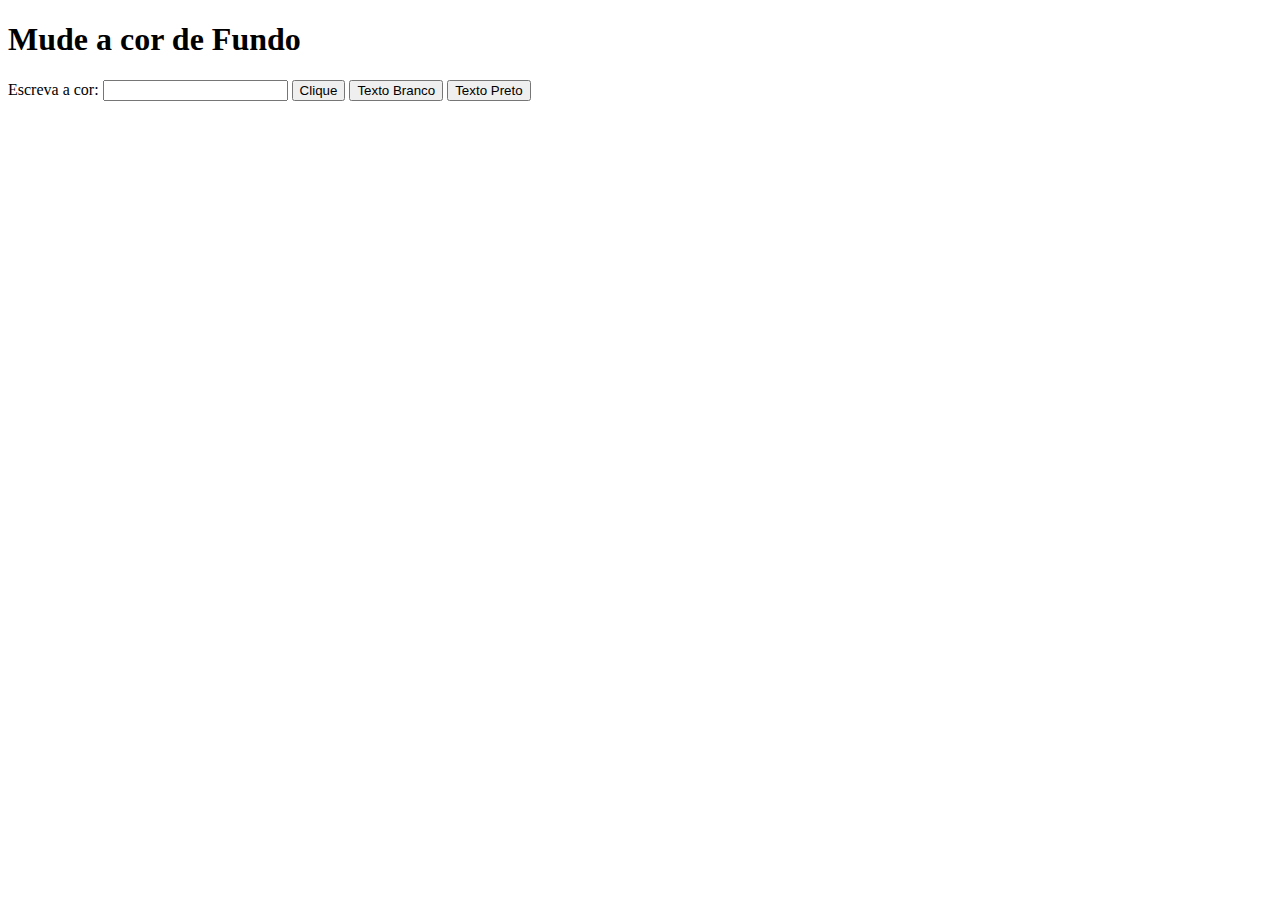
<file: Aula 02/index.html>
<!DOCTYPE html>
<html lang="en">
<head>
    <meta charset="UTF-8">
    <meta http-equiv="X-UA-Compatible" content="IE=edge">
    <meta name="viewport" content="width=device-width, initial-scale=1.0">
    <title>Document</title>
    </head>
<body>
  <h1>Mude a cor de Fundo</h1>
  <label>Escreva a cor:</label>
  <input type="text" id="txtCor">
    <button id="btnClick" onclick="corFundo()">Clique</button>
    <button id="btnClaro" onmouseover="textoClaro()">Texto Branco</button>
    <button id="btnEscuro" onmouseover="textoEscuro()">Texto Preto</button>
    <script src="js/script01.js">
    </script> 
</body>
</html>
</file>
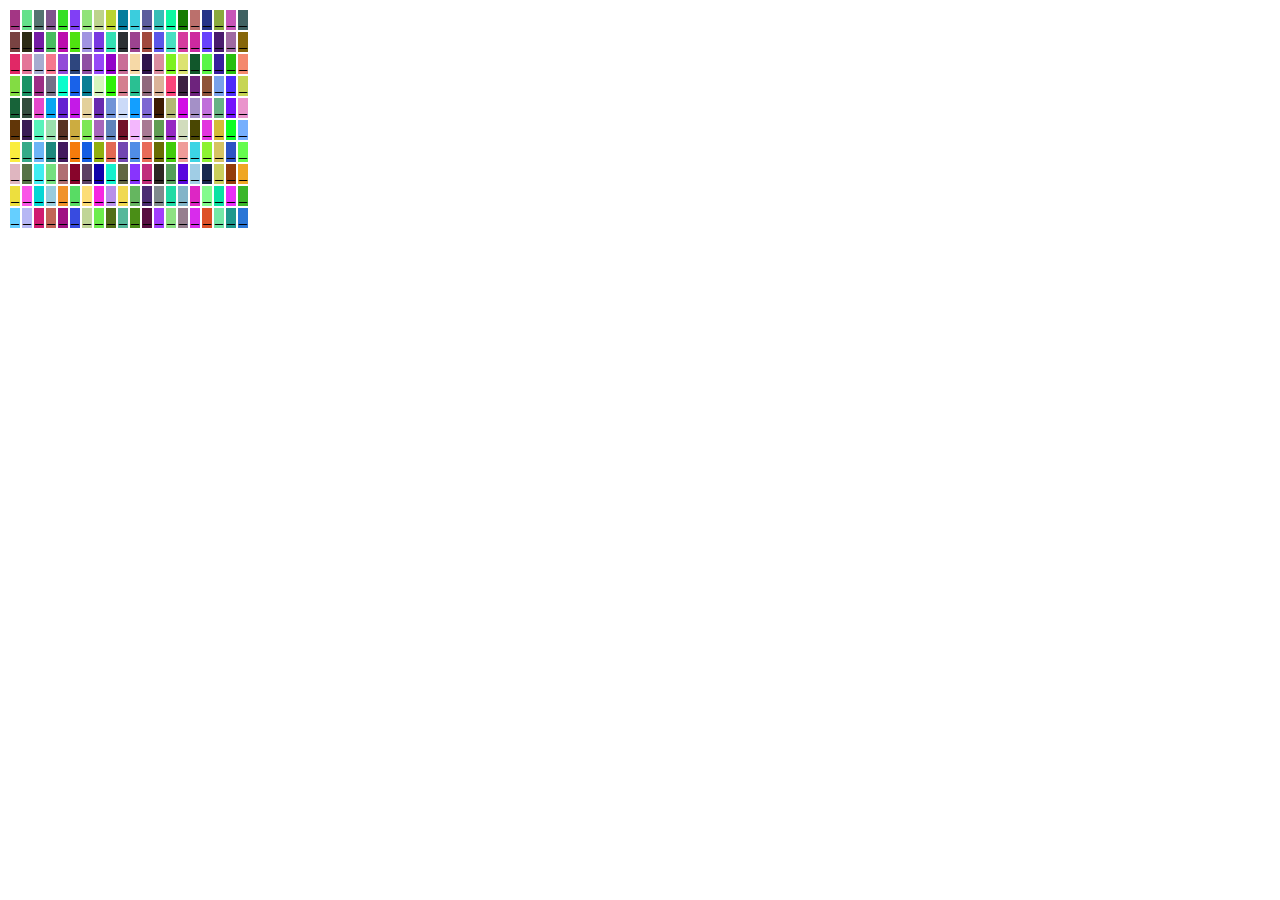
<file: Aula 07/index.html>
<!DOCTYPE html>
<html lang="en">
<head>
  <meta charset="UTF-8">
  <meta http-equiv="X-UA-Compatible" content="IE=edge">
  <meta name="viewport" content="width=device-width, initial-scale=1.0">
  <title>Document</title>
</head>
<body>

  <script src="js/funcoes.js"></script>
  <script src="js/script.js"></script>

</body>
</html>
</file>
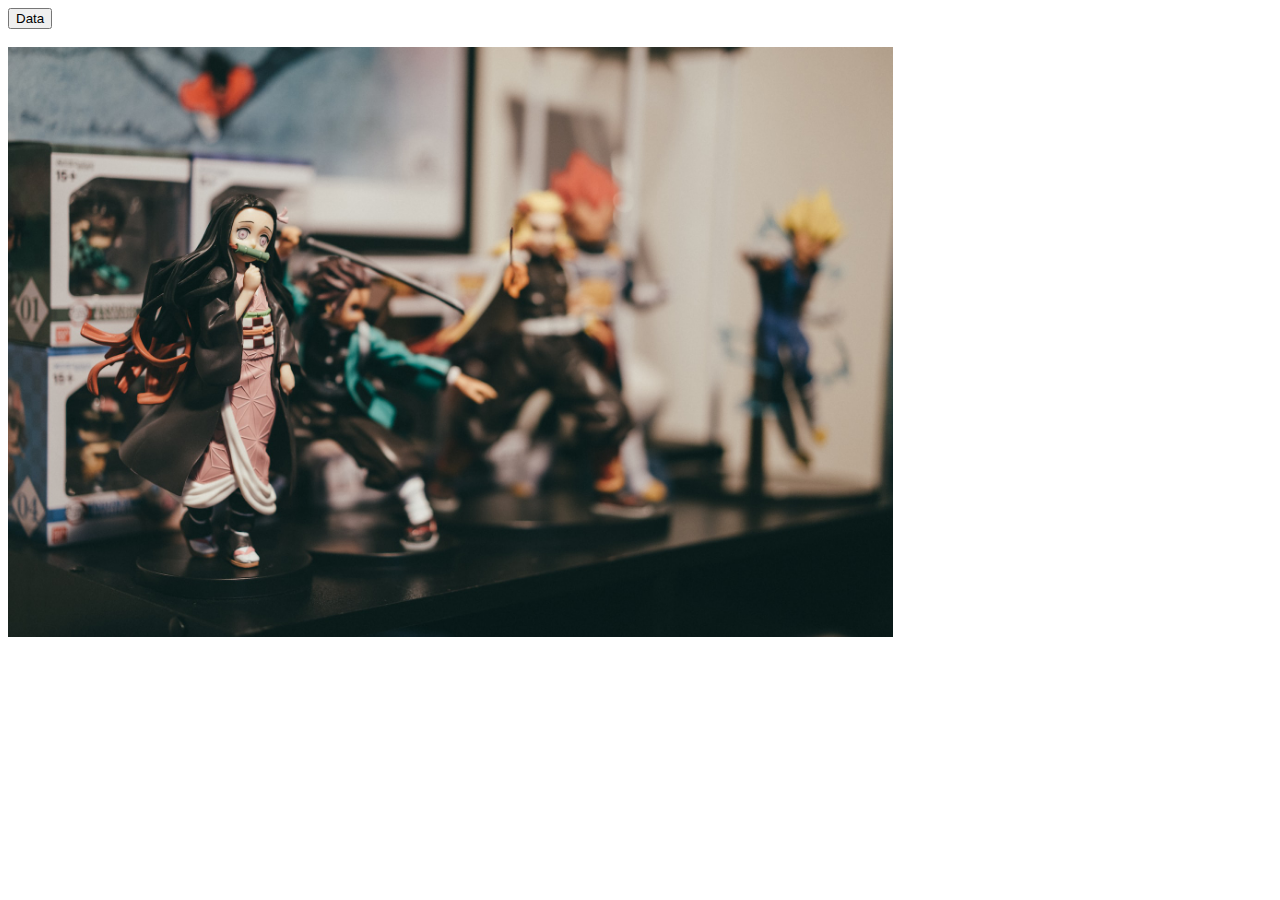
<file: Aula 03/index03.html>
<!DOCTYPE html>
<html lang="en">
<head>
    <meta charset="UTF-8">
    <meta http-equiv="X-UA-Compatible" content="IE=edge">
    <meta name="viewport" content="width=device-width, initial-scale=1.0">
    <title>Document</title>
    <link rel= "stylesheet" href="css/styles.css">
    </head>
<body>

  <button onclick="infoData()">Data</button>
<br></br>

  <img src="img/foto01.jpg" alt="" id="foto" onclick="troca()">
  <script src="js/script03.js">
  </script> 
</body>
</html>
</file>
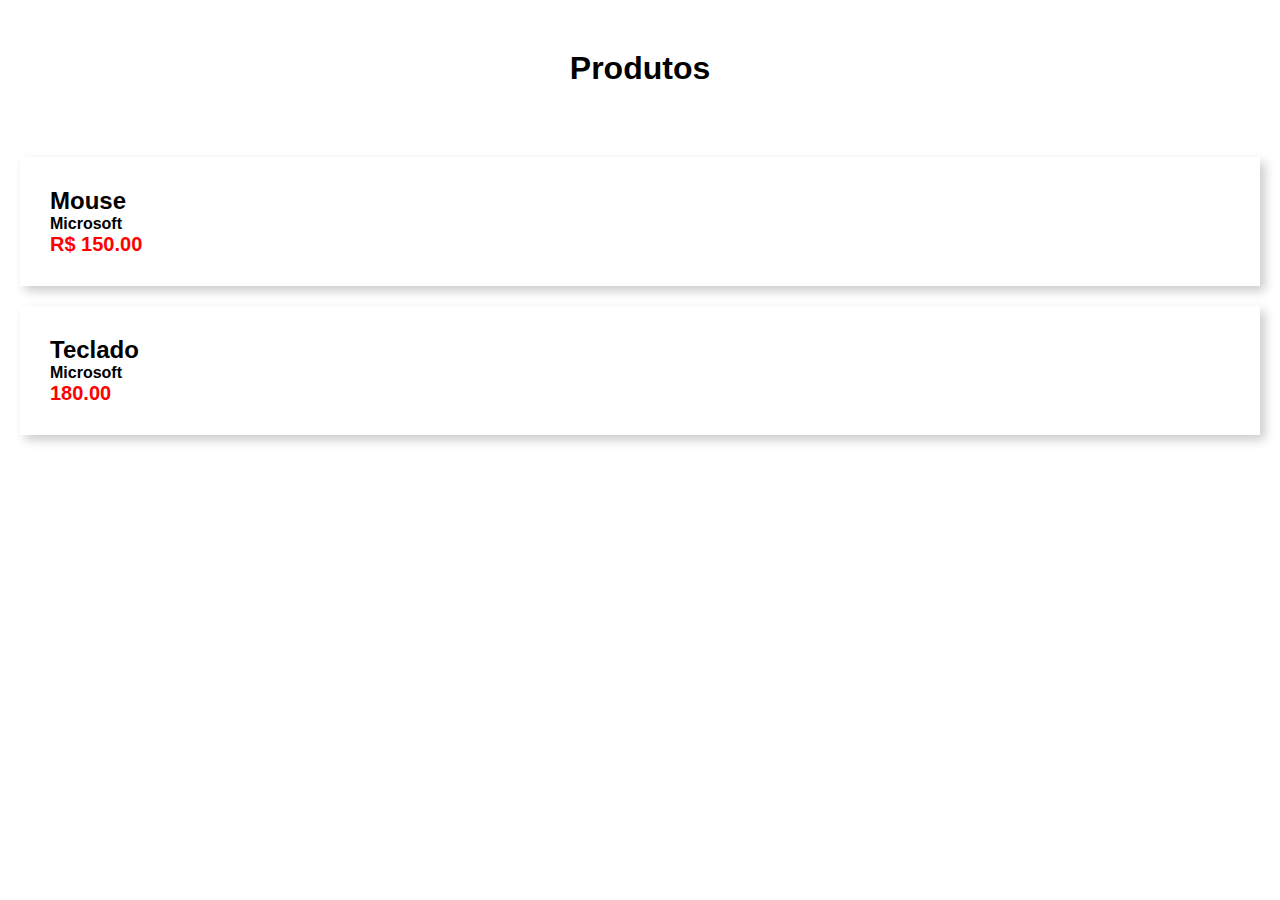
<file: Aula 04/index04.html>
<!DOCTYPE html>
<html lang="en">
<head>
  <meta charset="UTF-8">
  <meta http-equiv="X-UA-Compatible" content="IE=edge">
  <meta name="viewport" content="width=device-width, initial-scale=1.0">
  <title>Document</title>
  <link rel="stylesheet" href="css/styles.css">

</head>
<body>
  <h1> Produtos</h1>
  <div id="produto1"></div>
  <div id="produto2"></div>


  <script src="js/script04.js">
  </script>

</body>
</html>
</file>
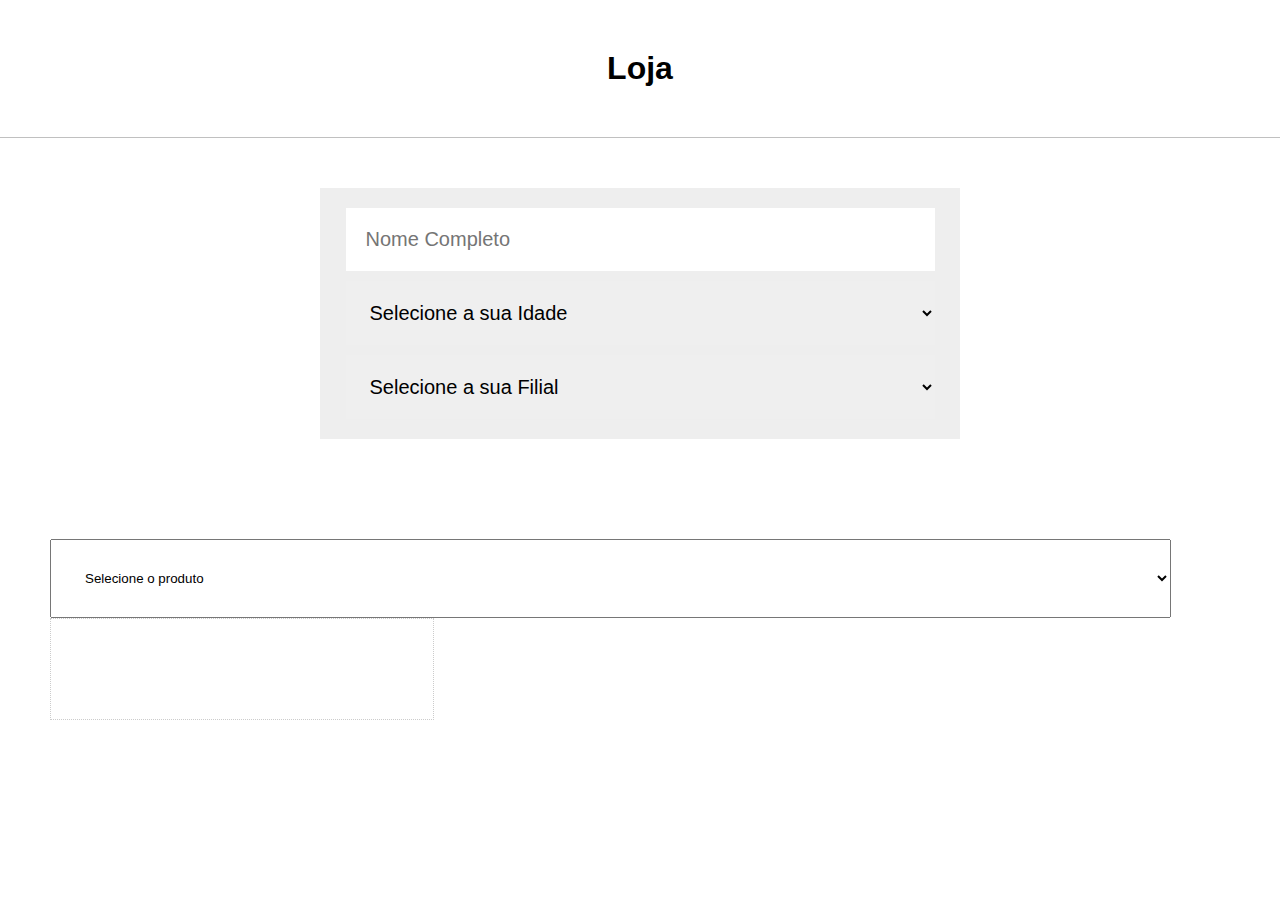
<file: Aula 05/index05.html>
<!DOCTYPE html>
<html lang="en">

<head>
  <meta charset="UTF-8">
  <meta http-equiv="X-UA-Compatible" content="IE=edge">
  <meta name="viewport" content="width=device-width, initial-scale=1.0">
  <title>Vendas</title>
  <link rel="stylesheet" href="css/styles.css">

  <script src="js/colecoes.js">
  </script>

</head>

<body onload="carregarDados()">

  <header>

    <h1>Loja</h1>
  </header>
  <main>
    <form action="" id="formulario">
      <input type="text" id="nome" placeholder="Nome Completo" required />
      <select id="idade"></select>
      <select id="cidade"></select>
    </form>
      <form action="" id="formproduto">
      <select id="prod" onchange="exibirProduto(this.value)"></select>
      <div id="rsprod"></div>
    </form> 
    </main>
  
  <script src="js/script.js">
  </script>

</body>

</html>
</file>
<file: Aula 03/css/styles.css>
#foto{
    width: 70%;
    height: auto;
    cursor: pointer;
    opacity: 0,7;
    transition: ease .5s;
}
#foto:houver{
    opacity: 1;
}
</file>
<file: Aula 04/css/styles.css>
/*
* Prefixed by https://autoprefixer.github.io
* PostCSS: v8.4.14,
* Autoprefixer: v10.4.7
* Browsers: last 4 version
*/

*{
    margin:0;
    padding:0;
    -webkit-box-sizing: border-box;
            box-sizing: border-box;
}

h1{
    text-align: center;
    padding: 50px;
    font-family: "arial";
}
#produto1,#produto2{
    padding: 30px;
    margin: 20px;
    background-color: #fff;
    -webkit-box-shadow: 5px 5px 10px #ccc;
            box-shadow: 5px 5px 10px #ccc;
    -webkit-transition: ease 0,5s;
    -o-transition: ease 0,5s;
    transition: ease 0,5s; 
}
#produto1:hover,#produto2:hover{
background-color: #ff5;
}
h2{
    font-family: "arial";
}
p{
    font-family: "arial";
    font-weight: bold;
}
.p{
    color: #f00;
    font-size: 15pt;
}
</file>
<file: Aula 05/css/styles.css>
*{
    margin:0;
    padding:0;
    box-sizing: border-box;
}
header{
    padding: 50px 8px;
    border-bottom: 1px solid silver;
}
h1{
    font-family: "arial";
    text-align: center;
}
#formulario{
    width: 50vw;
    margin: 50px auto;
    padding: 10px;
    background-color: #eee;
}
#formulario input[type=text],#formulario select{
    padding: 20px;
    font-size: 15pt;
    font-weight: lighter;
    width: 95%;
    margin: 10px auto;
    display: block;
    border: 0;
}
#formproduto{
    margin: auto;
    padding: 50px;
}
#formproduto select{
    padding: 30px;
    width: 95%;
}
#rsprod{
    width: 30vw;
    padding: 50px;
    border: 1px dotted #ccc;
}
rsprod h2{
    text-align: center;
}
</file>
